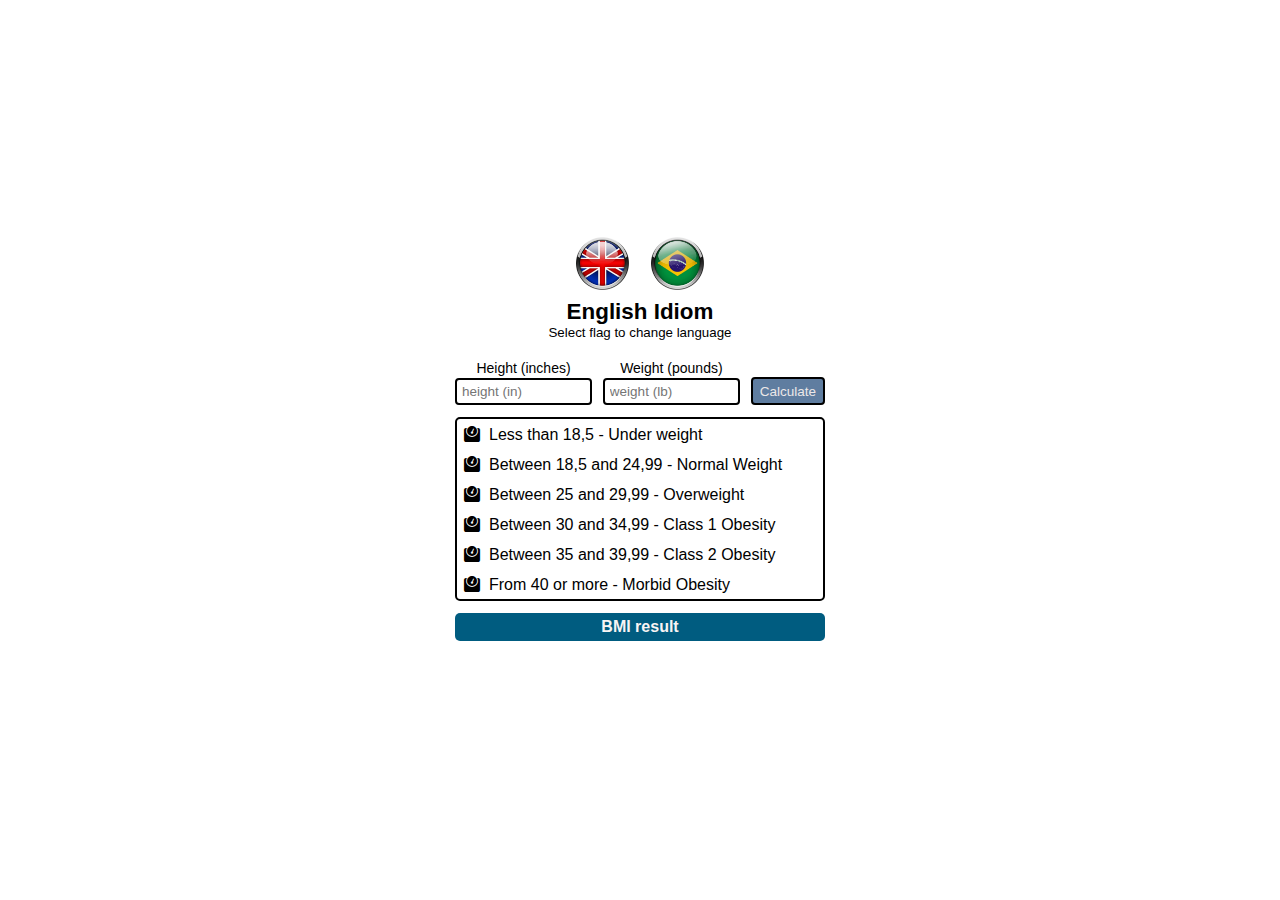
<file: index.html>
<!DOCTYPE html>
<html lang="en">
<head>
    <meta charset="UTF-8">
    <meta name="viewport" content="width=device-width, initial-scale=1.0">
    <meta http-equiv="X-UA-Compatible" content="ie=edge">
    <title>BMI Calculator</title>
    <link rel="stylesheet" href="https://cdnjs.cloudflare.com/ajax/libs/font-awesome/5.12.0/css/all.min.css">
    <link rel="stylesheet" href="bmi-calculator.css">
<body>
    <header class="flags">
        <a href="index.html">
            <img src="img/england-flag.png" alt="England Flag">
        </a>

        <a href="port.html">
            <img src="img/brazil-flag.png" alt="Brazil Flag">
        </a>

        <h2 class="idiom">English Idiom</h2>
        <small>Select flag to change language</small>
    </header>

    <main class="bmi eng-lang">
        <div class="bmi__top">
            <div class="bmi__input">
                <label for="height">Height (inches)</label>
                <input type="text" id="height" placeholder="height (in)">
            </div>

            <div class="bmi__input">
                <label for="weight">Weight (pounds)</label>
                <input type="text" id="weight" placeholder="weight (lb)">
            </div>
                       
            <button type="button" id="btn-calc">Calculate</button>
        </div>

        <div class="bmi__table">
            <p><i class="fas fa-weight"></i>Less than 18,5 - Under weight</p>
            <p><i class="fas fa-weight"></i>Between 18,5 and 24,99 - Normal Weight</p>
            <p><i class="fas fa-weight"></i>Between 25 and 29,99 - Overweight</p>
            <p><i class="fas fa-weight"></i>Between 30 and 34,99 - Class 1 Obesity</p>
            <p><i class="fas fa-weight"></i>Between 35 and 39,99 - Class 2 Obesity</p>
            <p><i class="fas fa-weight"></i>From 40 or more - Morbid Obesity</p>
        </div>

        <h2 id="show-bmi">BMI result</h2>
    </main>    

    <!--JS-->
    <script src="bmi-calculator.js"></script>
</body>
</html>
</file>
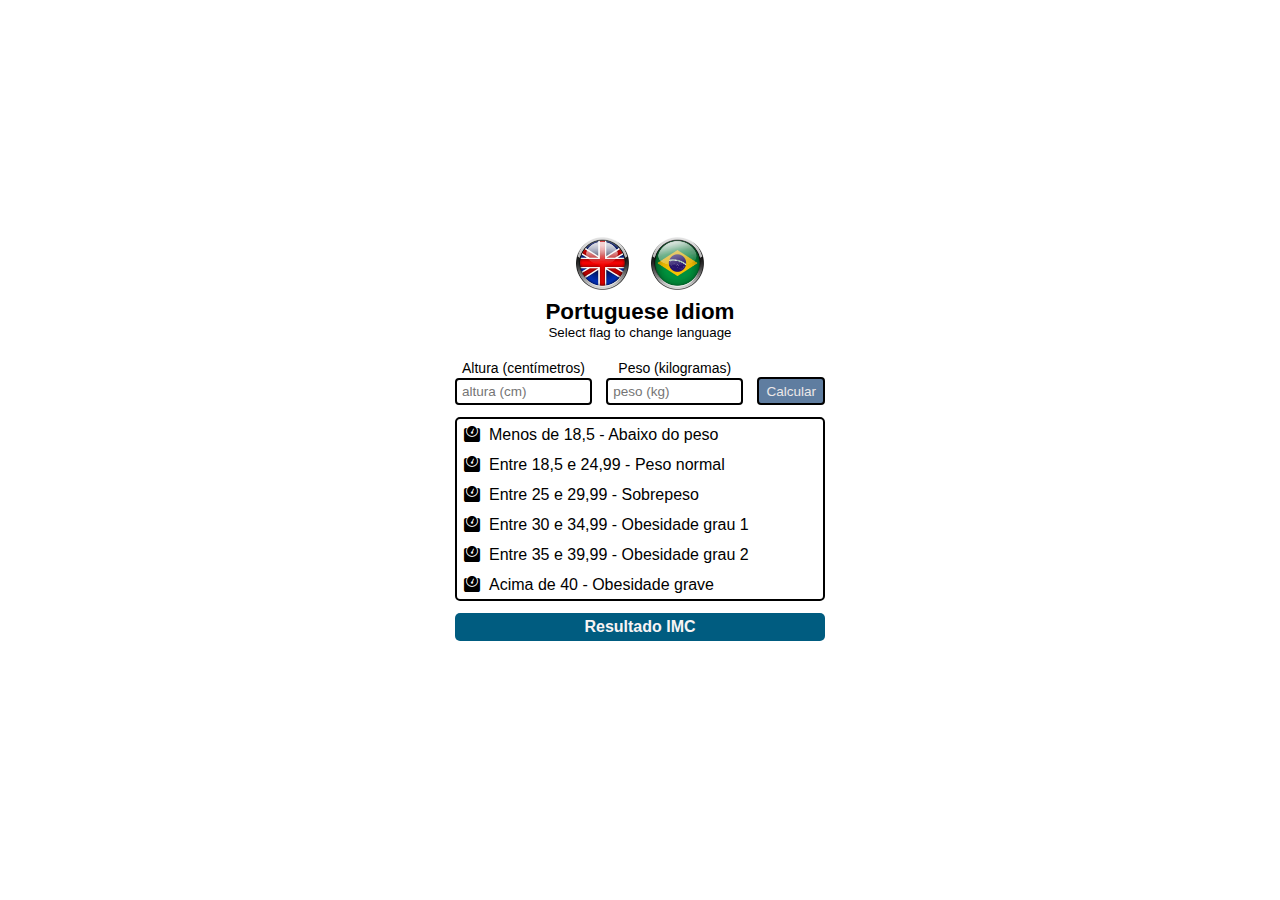
<file: port.html>
<!DOCTYPE html>
<html lang="en">
<head>
    <meta charset="UTF-8">
    <meta name="viewport" content="width=device-width, initial-scale=1.0">
    <meta http-equiv="X-UA-Compatible" content="ie=edge">
    <title>BMI Calculator</title>
    <link rel="stylesheet" href="https://cdnjs.cloudflare.com/ajax/libs/font-awesome/5.12.0/css/all.min.css">
    <link rel="stylesheet" href="bmi-calculator.css">
<body>
    <header class="flags">
        <a href="index.html">
            <img src="img/england-flag.png" alt="England Flag">
        </a>

        <a href="port.html">
            <img src="img/brazil-flag.png" alt="Brazil Flag">
        </a>

        <h2 class="idiom">Portuguese Idiom</h2>
        <small>Select flag to change language</small>
    </header>

    <main class="bmi port-lang">
        <div class="bmi__top">
            <div class="bmi__input">
                <label for="height">Altura (centímetros)</label>
                <input type="text" id="height" placeholder="altura (cm)">
            </div>

            <div class="bmi__input">
                <label for="weight">Peso (kilogramas)</label>
                <input type="text" id="weight" placeholder="peso (kg)">
            </div>
            
            <button type="button" id="btn-calc">Calcular</button>
        </div>

        <div class="bmi__table">
            <p><i class="fas fa-weight"></i>Menos de 18,5 - Abaixo do peso</p>
            <p><i class="fas fa-weight"></i>Entre 18,5 e 24,99 - Peso normal</p>
            <p><i class="fas fa-weight"></i>Entre 25 e 29,99 - Sobrepeso</p>
            <p><i class="fas fa-weight"></i>Entre 30 e 34,99 - Obesidade grau 1</p>
            <p><i class="fas fa-weight"></i>Entre 35 e 39,99 - Obesidade grau 2</p>
            <p><i class="fas fa-weight"></i>Acima de 40 - Obesidade grave</p>
        </div>

        <h2 id="show-bmi">Resultado IMC</h2>
    </main>    

    <!--JS-->
    <script src="bmi-calculator.js"></script>
</body>
</html>
</file>
<file: bmi-calculator.css>
* {
    margin: 0;
    padding: 0;
    box-sizing: border-box;
}

body {
    height: 100vh;
    display: flex;
    flex-direction: column;
    align-items: center;
    justify-content: center;
    font-family: Arial, Helvetica, sans-serif;
}

/*HEADER*/
header.flags {
    text-align: center;
    margin-top: -22px;
}

.flags a {
    text-decoration: none;
    padding: 0;
}
.flags a:first-child {
    margin-right: 18px;
}

.flags img {
    width: calc(40px + 1vw);
    height: calc(40px + 1vw);
}

h2.idiom {
    margin: 5px 0 0px 0;
    font-size: calc(1rem + .5vw);
}

.flags small {
    display: block;
    margin-bottom: 20px;
}

/*MAIN*/
main.bmi {
    width: max(25%, 370px);
}

.bmi__top {
    display: flex;
    justify-content: space-between;
    align-items: center;
}

.bmi__input {
    display: flex;
    flex-direction: column;
    align-items: center;
}

.bmi__input label {
    margin-bottom: 2.5px;
    font-size: 14px;
}

:is(input, button) { 
    padding: 4px 0 4px 5px;
    font-size: 13.5px;
    border-radius: 4px;
    border: 2px solid black;
    outline: none;
    max-width: 137px;
}

input:focus {
    border-color: #115fb8;
    background-color: #f8f4f4;
}

button {
    background-color: #5f7da0;
    color: #ece8e8;
    padding: 4.5px 7px;
    cursor: pointer;
    transition: all .5s;
    align-self: flex-end;
}
button:hover {
    color: #e0a80e;
}
button:focus {
    border: 2px solid #e0a80e;
}

.bmi__table {
    margin: 12px 0;
    font-size: 16px;
    border: 2px solid black;
    border-radius: 5px;
}

.bmi__table i {
    margin: 7px 9px 0 7px;
}
.bmi__table i:last-child {
    margin-bottom: 7px;
}

.bmi__table p.color {
    background-color: #005c80;
    color: white;
}

#show-bmi {
    font-size: 16px;
    text-align: center;
    background-color: #005c80;
    color: #f8f4f4;
    padding: 5px 0;
    border-radius: 5px;
}

/* Media Queries */
@media(max-width: 420px) {
    main.bmi {
        width: max(50%, 340px);
    }

    .bmi__input label {
        font-size: 12.4px;
    }

    .bmi__table {
        font-size: 14px;
    }

    :is(input, button) { 
        max-width: 122px;
    }

    #show-bmi {
        font-size: 15px;
    }
}

@media(max-width: 375px) {
    main.bmi {
        width: max(50%, 310px);
    }

    .bmi__input label {
        font-size: 11.5px;
    }
    
    :is(input, button) { 
        max-width: 113px;
        font-size: 12px;
    }    
}

@media(max-width: 345px) {
    main.bmi {
        width: max(50%, 290px);
    }

    :is(input, button) { 
        max-width: 100px;
    }
}
</file>
